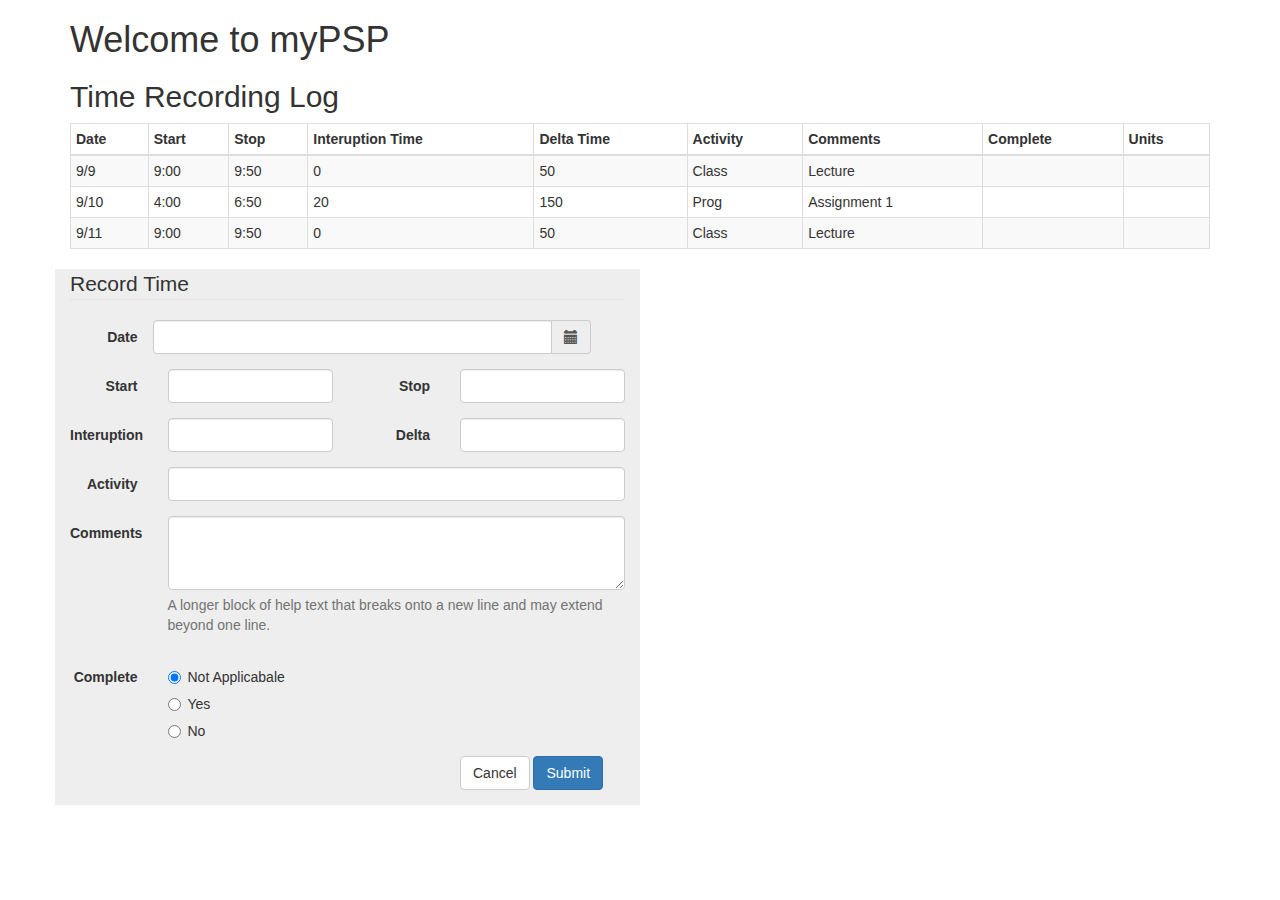
<file: index.html>
<!DOCTYPE html>
<html lang="en">
  <head>
    <meta name="viewport" content="width=device-width, initial-scale=1">
    <title>myPSP</title>
    <link href="css/bootstrap.css" rel="stylesheet">
    <link href="css/main.css" rel="stylesheet">
  </head>
  <body>
    <div class="container">
      <h1>Welcome to myPSP</h1>
      <h2>Time Recording Log</h2>

      <table class="table table-condensed table-striped table-bordered">
        <thead>
          <th>Date</th>
          <th>Start</th>
          <th>Stop</th>
          <th>Interuption Time</th>
          <th>Delta Time</th>
          <th>Activity</th>
          <th>Comments</th>
          <th>Complete</th>
          <th>Units</th>
        </thead>
        <tbody>
          <tr>
            <td>9/9</td>
            <td>9:00</td>
            <td>9:50</td>
            <td>0</td>
            <td>50</td>
            <td>Class</td>
            <td>Lecture</td>
            <td></td>
            <td></td>
          </tr>
          <tr>
            <td>9/10</td>
            <td>4:00</td>
            <td>6:50</td>
            <td>20</td>
            <td>150</td>
            <td>Prog</td>
            <td>Assignment 1</td>
            <td></td>
            <td></td>
          </tr>
          <tr>
            <td>9/11</td>
            <td>9:00</td>
            <td>9:50</td>
            <td>0</td>
            <td>50</td>
            <td>Class</td>
            <td>Lecture</td>
            <td></td>
            <td></td>
          </tr>
        </tbody>
      </table>

      <div class="row">
        <form class="col-md-6 form-horizontal time-recording-form">
          <fieldset>
            <legend>Record Time</legend>
            <div class="form-group">
              <label for="inputDate" class="col-lg-2 control-label">Date</label>
              <div id="dateDatePicker" class="input-group date col-lg-9">
                <input class="form-control" id="inputDate" placeholder="" type="text">
                <span class="input-group-addon">
                  <span class="glyphicon glyphicon-calendar"></span>
                </span>
              </div>
            </div>
            <div class="form-group">
              <label for="inputStartTime" class="col-lg-2 control-label">Start</label>
              <div class="col-lg-4">
                <input class="form-control" id="inputStartTime" placeholder="" type="text">
              </div>
              <label for="inputStopTime" class="col-lg-2 control-label">Stop</label>
              <div class="col-lg-4">
                <input class="form-control" id="inputStopTime" placeholder="" type="text">
              </div>
            </div>
            <div class="form-group">
              <label for="inputInteruptionTime" class="col-lg-2 control-label">Interuption</label>
              <div class="col-lg-4">
                <input class="form-control" id="inputInteruptionTime" placeholder="" type="text">
              </div>
              <label for="inputDeltaTime" class="col-lg-2 control-label">Delta</label>
              <div class="col-lg-4">
                <input class="form-control" id="inputDeltaTime" placeholder="" type="text">
              </div>
            </div>
            <div class="form-group">
              <label for="inputActivity" class="col-lg-2 control-label">Activity</label>
              <div class="col-lg-10">
                <input class="form-control" id="inputActivity" placeholder="" type="text">
              </div>
            </div>
            <div class="form-group">
              <label for="comment" class="col-lg-2 control-label">Comments</label>
              <div class="col-lg-10">
                <textarea class="form-control" rows="3" id="comments"></textarea>
                <span class="help-block">A longer block of help text that breaks onto a new line and may extend beyond one line.</span>
              </div>
            </div>
            <div class="form-group">
              <label class="col-lg-2 control-label">Complete</label>
              <div class="col-lg-10">
                <div class="radio">
                  <label>
                    <input name="optionsComplete" id="optionsCompleteNA" value="n/a" checked="" type="radio">
                    Not Applicabale
                  </label>
                </div>
                <div class="radio">
                  <label>
                    <input name="optionsComplete" id="optionsCompleteYes" value="yes" type="radio">
                    Yes
                  </label>
                </div>
                <div class="radio">
                  <label>
                    <input name="optionsComplete" id="optionsCompleteNo" value="no" type="radio">
                    No
                  </label>
                </div>
              </div>
            </div>
            <div class="form-group">
              <div class="col-lg-4 col-lg-offset-8">
                <button type="reset" class="btn btn-default">Cancel</button>
                <button type="submit" class="btn btn-primary">Submit</button>
              </div>
            </div>
          </fieldset>
        </form>
      </div>
    </div>
  <script src="js/jquery.js"></script>
  <script src="js/moment.js"></script>
  <script src="js/bootstrap.js"></script>
  <script src="js/bootstrap-datetimepicker.min.js"></script>

  <script type="text/javascript">
      $(function () {
          $('#dateDatePicker').datetimepicker({format: 'L'});
          $('#inputStartTime').datetimepicker({format: 'LT'});
          $('#inputStopTime').datetimepicker({format: 'LT'});
      });
  </script>
  </body>
</html>
</file>
<file: css/main.css>
.time-recording-form {
  background-color: #eee;
}
</file>
